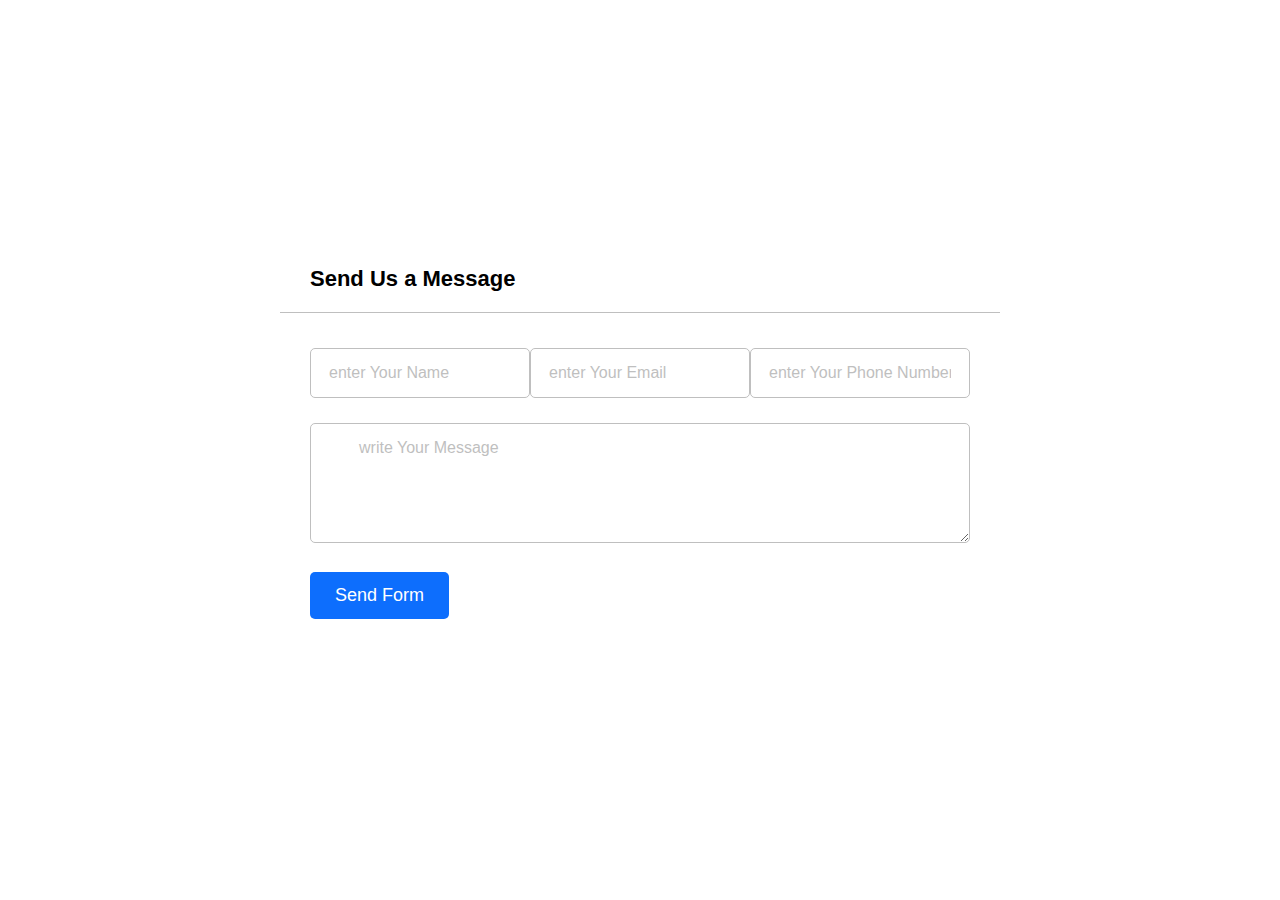
<file: index.html>
<!DOCTYPE html>
<html lang="en">
<head>
    <meta charset="UTF-8">
    <meta http-equiv="X-UA-Compatible" content="IE=edge">
    <meta name="viewport" content="width=device-width, initial-scale=1.0">
    <link rel="stylesheet" href="index.css">
    <title>Document</title>
</head>
<body>
    <div class="wrapper">
        <header>Send Us a Message</header>
        <form action="https://formsubmit.co/ocimbaluk@gmail.com" method="POST">
            <input type="hidden" name="_subject" value="New Email">
           <div class="dbl-field">
              <div class="field">
                  <input type="text" placeholder="enter Your Name" name="name" id="name" required>
              </div>

              <input type="hidden" name="_next" value="https://oksana-tsymbaliuk.com/thankyou.html">
 
              <div class="field">
                 <input type="text" placeholder="enter Your Email" name="email" id="email"  required>
             </div>
 
             <div class="field">
                 <input type="text" placeholder="enter Your Phone Number" name="tel number" id="number"  required>
             </div>
           </div>
           <div class="message">
              <textarea placeholder="write Your Message" name="messsage" id="message"  required></textarea>
           </div>
 
           <div class="btn-area">
              <button type="submit">Send Form</button>
           </div>
        </form>
     </div>
</body>
</html>
</file>
<file: index.css>
*{
    font-family: sans-serif;
    padding: 0;
    margin: 0;
    box-sizing: border-box;
}

body{
    display: flex;
    padding: 0 10px;
    min-height: 100vh;
    align-items: center;
    justify-content: center;
}

.wrapper{
    width: 720px;
    background: white;
    border-radius: 5px;
}

.wrapper header{
    font-size: 22px;
    font-weight: 600;
    padding: 20px 30px;
    border-bottom: 1px solid #bfbfbf;
}

.wrapper form{
    margin: 35px 30px;
}

form .dbl-field{
    display: flex;
    align-items: center;
    margin-bottom: 25px;
    justify-content: space-between;

}

.dbl-field .field{
    height: 50px;
    width: calc(100% / 2 - 13px);
}

form .field input,
form .message textarea{
    height: 100%;
    width: 100%;
    outline: none;
    padding: 0 18px;
    font-size: 16px;
    border-radius: 5px;
    border: 1px solid #bfbfbf;
}

form .field input::placeholder,
form .message textarea::placeholder{
    color: #bfbfbf;
}

form .message{
    position: relative;
}

form .message textarea{
    min-width: 100%;
    max-width: 100%;
    min-height: 120px;
    max-height: 300px;
    padding: 15px 20px 0 48px;
}

form .btn-area{
    margin: 25px 0;
    display: flex;
    align-items: center;
}

.btn-area button{
    font-size: 18px;
    border: none;
    color: #fff;
    border-radius: 5px;
    background: #0d6Efd;
    padding: 13px 25px;
    cursor: pointer;
}

.btn-area span{
    color: #0d6Efd;
    margin-left: 30px;
    display: none;
}

a{
    color: orange;
    font-style: italic;
}

@media (max-width: 600px){
    .wrapper header{
        text-align: center;
    }

    form .dbl-field{
        margin-bottom: 0;
        flex-direction: column;
    }

    .dbl-field .field{
        width: 100%;
        margin-right: 20px;
    }

    .btn-area button{
        width: 100%;
    }

    form .button-area{
        flex-direction: column;
    }

    .btn-area button{
        width: 100%;
    }

    .btn-area span{
        text-align: center;
        margin: 20px 0;
    }
}
</file>
